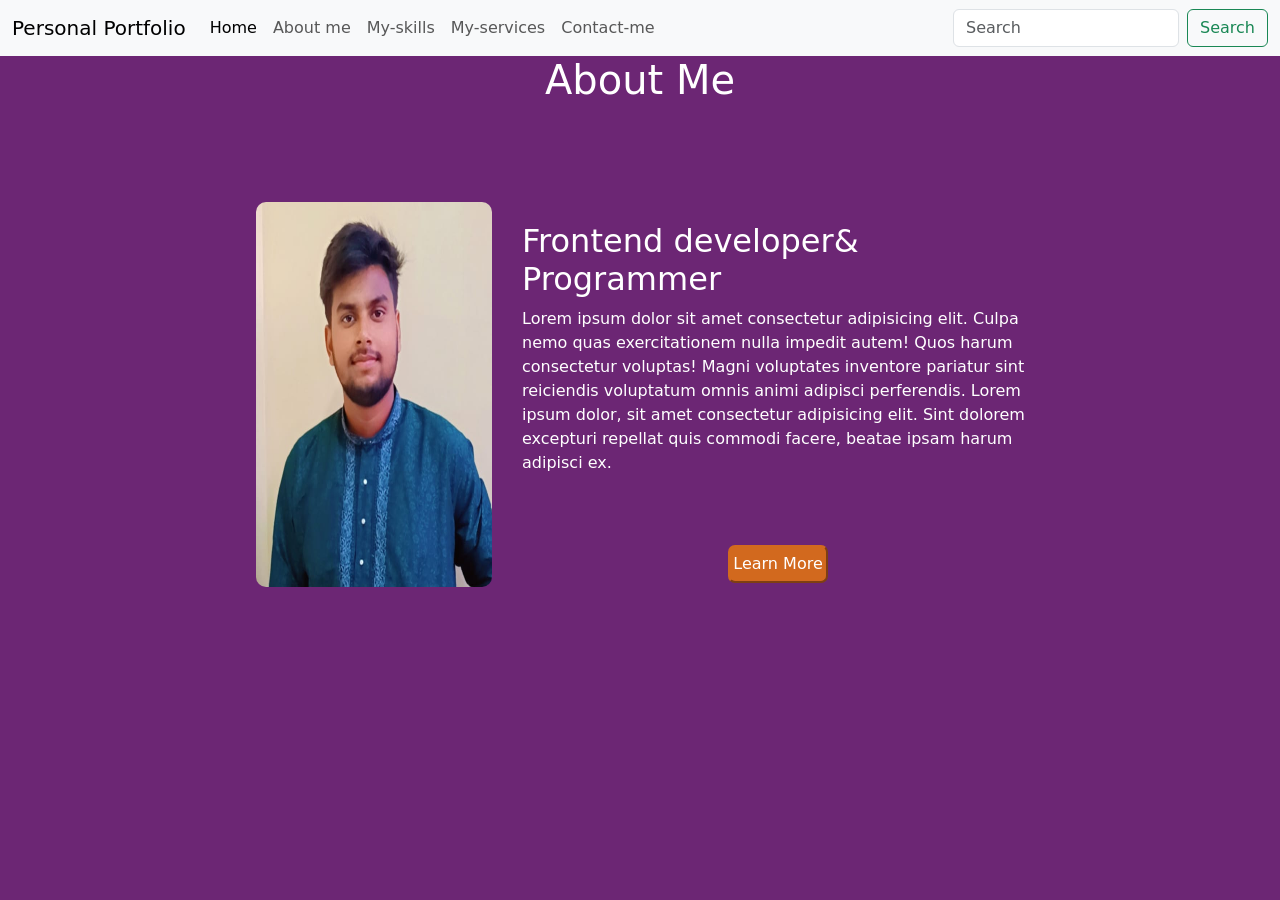
<file: About_me.html>
<!DOCTYPE html>
<html lang="en">
<head>
    <meta charset="UTF-8">
    <meta name="viewport" content="width=device-width, initial-scale=1.0">
    <title>personal portfolio</title>
    <link href="https://cdn.jsdelivr.net/npm/bootstrap@5.3.3/dist/css/bootstrap.min.css" rel="stylesheet" integrity="sha384-QWTKZyjpPEjISv5WaRU9OFeRpok6YctnYmDr5pNlyT2bRjXh0JMhjY6hW+ALEwIH" crossorigin="anonymous">
<link rel="stylesheet" href="style.css">
</head>
<body>
  <nav class="navbar navbar-expand-lg navbar-light bg-light">
    <div class="container-fluid">
      <a class="navbar-brand" href="#">Personal Portfolio</a>
      <button class="navbar-toggler" type="button" data-bs-toggle="collapse" data-bs-target="#navbarNav" aria-controls="navbarNav" aria-expanded="false" aria-label="Toggle navigation">
        <span class="navbar-toggler-icon"></span>
      </button>
      <div class="collapse navbar-collapse" id="navbarNav">
        <ul class="navbar-nav me-auto mb-2 mb-lg-0">
          <li class="nav-item">
            <a class="nav-link active" aria-current="page" href="index.html">Home</a>
          </li>
          <li class="nav-item">
            <a class="nav-link" href="About_me.html">About me</a>
          </li>
          <li class="nav-item">
            <a class="nav-link" href="myskill.html">My-skills</a>
          </li>
          <li class="nav-item">
            <a class="nav-link" href="myservices.html">My-services</a>
          </li>
          <li class="nav-item">
            <a class="nav-link" href="contact.html">Contact-me</a>
          </li>
        </ul>
        <form class="d-flex" role="search">
          <input class="form-control me-2" type="search" placeholder="Search" aria-label="Search">
          <button class="btn btn-outline-success" type="submit">Search</button>
        </form>
      </div>
    </div>
  </nav>
  <style>
    @media (max-width: 768px) {
      .photo {
        display: none;
      }
      .about-items {
        width: 100%;
      }
    }
  </style>
      <div class="container2" style="display: flex;flex-direction: column;align-items: center;">
        <h1 class="same"   style="color: white;">About Me</h1>
        <div class="about"style="display: flex;flex-direction: row; justify-content:center;aline-items:center;"> 
          <div class = "about-item  ">
            <img src="picture.jpg" alt="" class="photo" style=" height: 45vh;
              width: 20vw;border-radius: 20px;margin-top: 50px;padding: 10px;">
          </div>
          <div class="about-items  ">
            <h2>Frontend developer& Programmer</h2>
              <p>Lorem ipsum dolor sit amet consectetur adipisicing elit. Culpa nemo quas exercitationem nulla impedit autem! Quos harum consectetur voluptas! Magni voluptates inventore pariatur sint reiciendis voluptatum omnis animi adipisci perferendis.
              Lorem ipsum dolor, sit amet consectetur adipisicing elit. Sint dolorem excepturi repellat quis commodi facere, beatae ipsam harum adipisci ex.
              </p>
              <div class="my-btn"style="display: flex;flex-direction: row; justify-content:center;aline-items:center;margin-top: 70px;">
                <button class="about-btn yes" style="background-color: chocolate;color: white;border-radius: 7px;border-color: chocolate;       width: 100px;height: 38px;">Learn More </button>
              </div>
              </div>
          </div>

        </div>
      </div>
        
















    <script src="https://cdn.jsdelivr.net/npm/bootstrap@5.3.3/dist/js/bootstrap.bundle.min.js" integrity="sha384-YvpcrYf0tY3lHB60NNkmXc5s9fDVZLESaAA55NDzOxhy9GkcIdslK1eN7N6jIeHz" crossorigin="anonymous"></script>

    
</body>
</html>
</file>
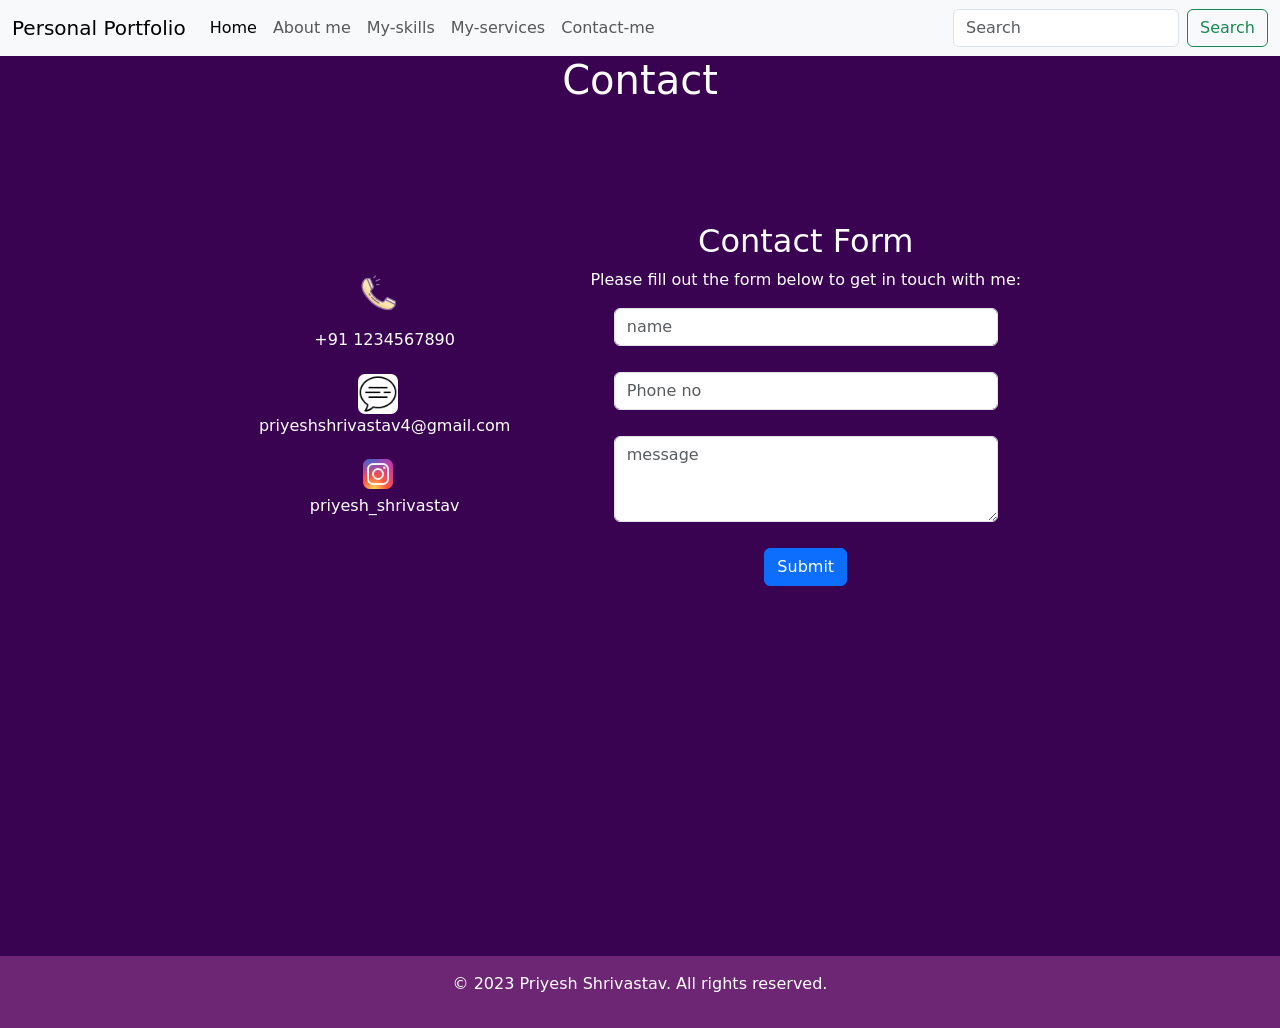
<file: contact.html>
<!DOCTYPE html>
<html lang="en">
<head>
    <meta charset="UTF-8">
    <meta name="viewport" content="width=device-width, initial-scale=1.0">
    <title>personal portfolio</title>
    <link href="https://cdn.jsdelivr.net/npm/bootstrap@5.3.3/dist/css/bootstrap.min.css" rel="stylesheet" integrity="sha384-QWTKZyjpPEjISv5WaRU9OFeRpok6YctnYmDr5pNlyT2bRjXh0JMhjY6hW+ALEwIH" crossorigin="anonymous">
<link rel="stylesheet" href="style.css">
</head>
<body>
  <nav class="navbar navbar-expand-lg navbar-light bg-light">
    <div class="container-fluid">
      <a class="navbar-brand" href="#">Personal Portfolio</a>
      <button class="navbar-toggler" type="button" data-bs-toggle="collapse" data-bs-target="#navbarNav" aria-controls="navbarNav" aria-expanded="false" aria-label="Toggle navigation">
        <span class="navbar-toggler-icon"></span>
      </button>
      <div class="collapse navbar-collapse" id="navbarNav">
        <ul class="navbar-nav me-auto mb-2 mb-lg-0">
          <li class="nav-item">
            <a class="nav-link active" aria-current="page" href="index.html">Home</a>
          </li>
          <li class="nav-item">
            <a class="nav-link" href="About_me.html">About me</a>
          </li>
          <li class="nav-item">
            <a class="nav-link" href="myskill.html">My-skills</a>
          </li>
          <li class="nav-item">
            <a class="nav-link" href="myservices.html">My-services</a>
          </li>
          <li class="nav-item">
            <a class="nav-link" href="contact.html">Contact-me</a>
          </li>
        </ul>
        <form class="d-flex" role="search">
          <input class="form-control me-2" type="search" placeholder="Search" aria-label="Search">
          <button class="btn btn-outline-success" type="submit">Search</button>
        </form>
      </div>
    </div>
  </nav>
      <div class="container6" style="color: white;background-color: rgb(57, 3, 82)">
          <h1 class="my-heading  same">Contact</h1>
          <div class="contact">
            <div class="contact1 contacts" style="display: flex;flex-direction:column;justify-content: center;align-items: center;">
              <img src="icons8-phone-64.png" alt="" style="width: 40px;height: 40px;margin-right: 5%;cursor: pointer;">
              <p><h6>+91 1234567890</h6></p>
              <img src="icons8-message-50.png" alt=""style="width: 40px;height: 40px;margin-right: 5%;background-color:white;border-radius:7px;cursor: pointer;      "><a href="#"style="text-decoration:none;color:black;"></a>
              <p>priyeshshrivastav4@gmail.com</p>
              <img src="icons8-instagram-48.png" alt=""style="width: 40px;height: 40px;margin-right: 5%;cursor: pointer;">
                <p><a href="#" style="text-decoration: none;color: black;color: white;">priyesh_shrivastav</a></p>
              </div>

            <div class="contact2 contacts" >
              <div class="child" style="display: flex;flex-direction: column;justify-content: center;align-items: center;">
                <h2>Contact Form</h2>
                <p>Please fill out the form below to get in touch with me:</p>
              </div>
              <form action="submit_form.php" method="post" style="display: flex; flex-direction: column; gap: 10px;justify-content: center;align-items: center;">
                <div class="mb-3">
                  <!-- <label for="name" class="form-label">Name</label> -->
      
                    <input type="text" class="form-control" id="name" name="name" placeholder="name" style="width: 30vw; background-color: white;" required>
                </div>
                <div class="mb-3">
                  <input type="tel" class="form-control" id="phone" name="phone" placeholder="Phone no" style="width: 30vw;" required>
                </div>
                <div class="mb-3">
                  <textarea class="form-control" id="message" name="message" rows="3" placeholder="message" style="width: 30vw;" required></textarea>
                </div>
                <button type="submit" class="btn btn-primary  yes">Submit</button>
              </form>
             
            </div>
        </div>
      </div>
      <footer>
          
        <div class="container-footer text-center py-3 text-white ">
          <p>&copy; 2023 Priyesh Shrivastav. All rights reserved.</p>
        </div>
      </footer>

















    <script src="https://cdn.jsdelivr.net/npm/bootstrap@5.3.3/dist/js/bootstrap.bundle.min.js" integrity="sha384-YvpcrYf0tY3lHB60NNkmXc5s9fDVZLESaAA55NDzOxhy9GkcIdslK1eN7N6jIeHz" crossorigin="anonymous"></script>

    
</body>
</html>
</file>
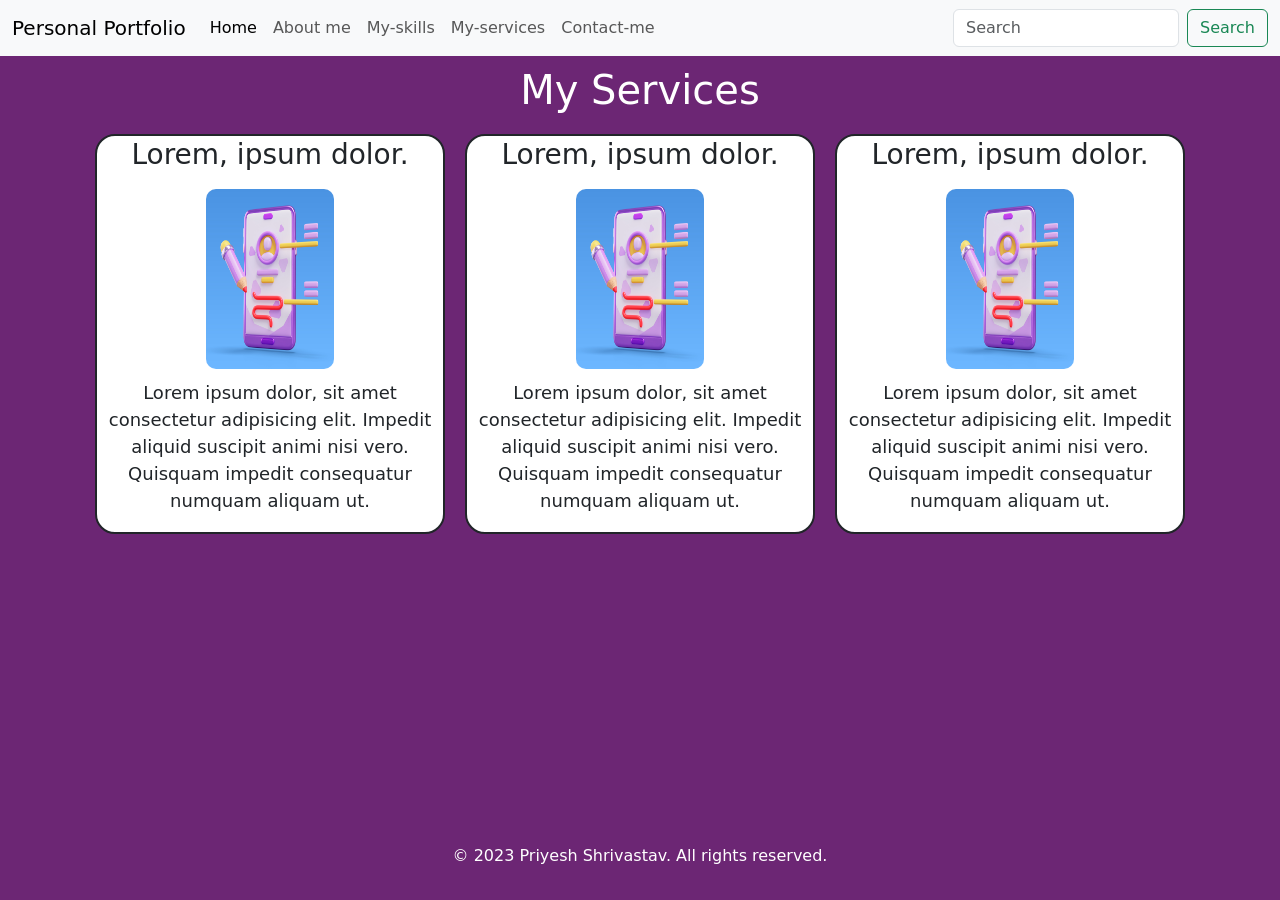
<file: myservices.html>
<!DOCTYPE html>
<html lang="en">
<head>
    <meta charset="UTF-8">
    <meta name="viewport" content="width=device-width, initial-scale=1.0">
    <title>personal portfolio</title>
    <link href="https://cdn.jsdelivr.net/npm/bootstrap@5.3.3/dist/css/bootstrap.min.css" rel="stylesheet" integrity="sha384-QWTKZyjpPEjISv5WaRU9OFeRpok6YctnYmDr5pNlyT2bRjXh0JMhjY6hW+ALEwIH" crossorigin="anonymous">
<link rel="stylesheet" href="style.css">
</head>
<body>
  <nav class="navbar navbar-expand-lg navbar-light bg-light">
    <div class="container-fluid">
      <a class="navbar-brand" href="#">Personal Portfolio</a>
      <button class="navbar-toggler" type="button" data-bs-toggle="collapse" data-bs-target="#navbarNav" aria-controls="navbarNav" aria-expanded="false" aria-label="Toggle navigation">
        <span class="navbar-toggler-icon"></span>
      </button>
      <div class="collapse navbar-collapse" id="navbarNav">
        <ul class="navbar-nav me-auto mb-2 mb-lg-0">
          <li class="nav-item">
            <a class="nav-link active" aria-current="page" href="index.html">Home</a>
          </li>
          <li class="nav-item">
            <a class="nav-link" href="About_me.html">About me</a>
          </li>
          <li class="nav-item">
            <a class="nav-link" href="myskill.html">My-skills</a>
          </li>
          <li class="nav-item">
            <a class="nav-link" href="myservices.html">My-services</a>
          </li>
          <li class="nav-item">
            <a class="nav-link" href="contact.html">Contact-me</a>
          </li>
        </ul>
        <form class="d-flex" role="search">
          <input class="form-control me-2" type="search" placeholder="Search" aria-label="Search">
          <button class="btn btn-outline-success" type="submit">Search</button>
        </form>
      </div>
    </div>
  </nav>
    
      <div class="container4">
        <h1 class="heading1 same">My Services</h1>
        <!-- <h1 class="head3" style="margin-left: 50%;">My services</h1> -->
        <div class="items-menbers" style="display: flex;justify-content: center;align-items: center;"     >
          <div class="items item1" style="display: flex;flex-direction: column;justify-content: center;align-items: center;">          
            <h3 class="head1">Lorem, ipsum dolor.</h3>
            <img src="11293653.jpg" alt="" class="img1"style="width: 10vw;height: 20vh;"         >
            <p class="line">Lorem ipsum dolor, sit amet consectetur adipisicing elit. Impedit aliquid suscipit animi nisi vero. Quisquam impedit consequatur numquam aliquam ut.</p>
          </div>
          <div class="items item2"  style="display: flex;flex-direction: column;justify-content: center;align-items: center;">
            <h3 class="head1">Lorem, ipsum dolor.</h3>
            <img src="11293653.jpg" alt="" class="img1"style="width: 10vw;height: 20vh;"         >
            <p class="line">Lorem ipsum dolor, sit amet consectetur adipisicing elit. Impedit aliquid suscipit animi nisi vero. Quisquam impedit consequatur numquam aliquam ut.</p>
          </div>
          <div class="items item3"  style="display: flex;flex-direction: column;justify-content: center;align-items: center;">
            <h3 class="head1">Lorem, ipsum dolor.</h3>
            <img src="11293653.jpg" alt="" class="img1"style="width: 10vw;height: 20vh;"         >
            <p class="line">Lorem ipsum dolor, sit amet consectetur adipisicing elit. Impedit aliquid suscipit animi nisi vero. Quisquam impedit consequatur numquam aliquam ut.</p>
          </div>

        </div>
      </div>
      <footer>
          
        <div class="container-footer text-center py-3 text-white ">
          <p>&copy; 2023 Priyesh Shrivastav. All rights reserved.</p>
        </div>
      </footer>















    <script src="https://cdn.jsdelivr.net/npm/bootstrap@5.3.3/dist/js/bootstrap.bundle.min.js" integrity="sha384-YvpcrYf0tY3lHB60NNkmXc5s9fDVZLESaAA55NDzOxhy9GkcIdslK1eN7N6jIeHz" crossorigin="anonymous"></script>

    
</body>
</html>
</file>
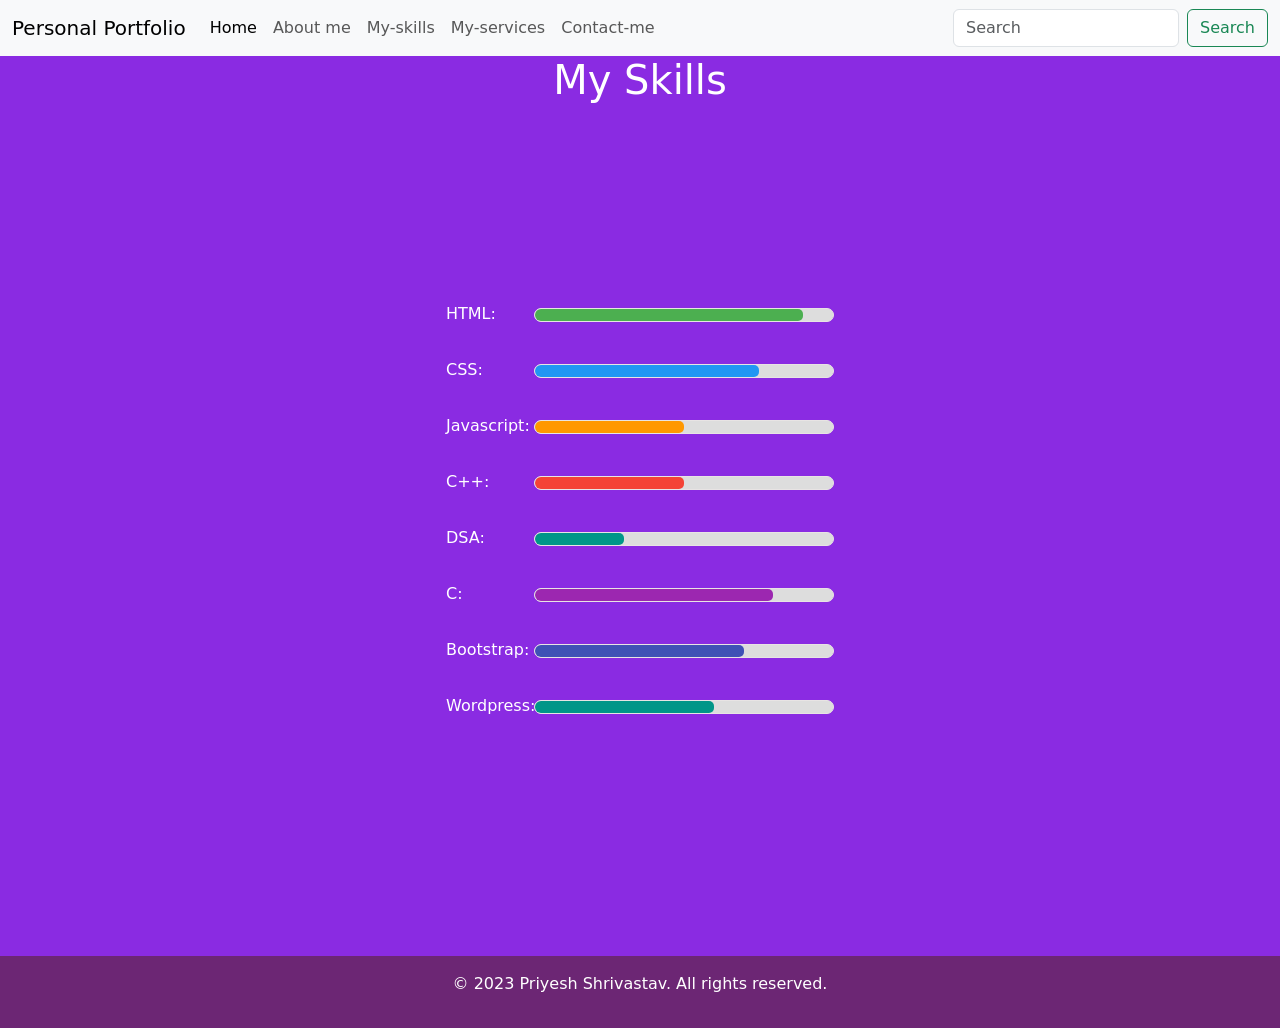
<file: myskill.html>
<!DOCTYPE html>
<html lang="en">
<head>
    <meta charset="UTF-8">
    <meta name="viewport" content="width=device-width, initial-scale=1.0">
    <title>personal portfolio</title>
    <link href="https://cdn.jsdelivr.net/npm/bootstrap@5.3.3/dist/css/bootstrap.min.css" rel="stylesheet" integrity="sha384-QWTKZyjpPEjISv5WaRU9OFeRpok6YctnYmDr5pNlyT2bRjXh0JMhjY6hW+ALEwIH" crossorigin="anonymous">
<link rel="stylesheet" href="style.css">
</head>
<body>
  <nav class="navbar navbar-expand-lg navbar-light bg-light">
    <div class="container-fluid">
      <a class="navbar-brand" href="#">Personal Portfolio</a>
      <button class="navbar-toggler" type="button" data-bs-toggle="collapse" data-bs-target="#navbarNav" aria-controls="navbarNav" aria-expanded="false" aria-label="Toggle navigation">
        <span class="navbar-toggler-icon"></span>
      </button>
      <div class="collapse navbar-collapse" id="navbarNav">
        <ul class="navbar-nav me-auto mb-2 mb-lg-0">
          <li class="nav-item">
            <a class="nav-link active" aria-current="page" href="index.html">Home</a>
          </li>
          <li class="nav-item">
            <a class="nav-link" href="About_me.html">About me</a>
          </li>
          <li class="nav-item">
            <a class="nav-link" href="myskill.html">My-skills</a>
          </li>
          <li class="nav-item">
            <a class="nav-link" href="myservices.html">My-services</a>
          </li>
          <li class="nav-item">
            <a class="nav-link" href="contact.html">Contact-me</a>
          </li>
        </ul>
        <form class="d-flex" role="search">
          <input class="form-control me-2" type="search" placeholder="Search" aria-label="Search">
          <button class="btn btn-outline-success" type="submit">Search</button>
        </form>
      </div>
    </div>
  </nav>
      <div class="container5" style="display: flex;flex-direction: column;align-items: center;">
        <h1 class="heading2 same"style="color:white">My Skills</h1>
             <div class="skills">
            <div class="skillitems item2">HTML:<p class="inner skill1"><p class="eight"></p></p></div>
            <div class="skillitems">CSS:<p class="inner skill2"></p></div>
            <div class="skillitems">Javascript:<p class="inner skill3" ></p></div>
            <div class="skillitems">C++:<p class="inner skill4"    ></p></div>
            <div class="skillitems">DSA:<p class="inner skill8"    ></p></div>
            <div class="skillitems">C:<p class="inner skill5"></p></div>
            <div class="skillitems">Bootstrap:<p class="inner skill6"></p></div>
            <div class="skillitems">Wordpress:<p class="inner skill7"></p></div>

        </div>
      </div>
      <footer>
          
        <div class="container-footer text-center py-3 text-white ">
          <p>&copy; 2023 Priyesh Shrivastav. All rights reserved.</p>
        </div>
      </footer>




    <script src="https://cdn.jsdelivr.net/npm/bootstrap@5.3.3/dist/js/bootstrap.bundle.min.js" integrity="sha384-YvpcrYf0tY3lHB60NNkmXc5s9fDVZLESaAA55NDzOxhy9GkcIdslK1eN7N6jIeHz" crossorigin="anonymous"></script>

    
</body>
</html>
</file>
<file: style.css>
*{
    margin: 0;
    padding: 0;
}
body{
     background-color: rgb(108, 38, 116);
}
.container{

    display: flex;
    justify-content: center;
    align-items: center;
    
}
.texts{
    display: flex;
    justify-content: center;
    flex-direction: column;
    align-items: center;
    color: white;
    
}
.my-btn button:hover{
background-color: rgba(255, 255, 255, 0.2);
transform: scale(1.1);
transition: transform 0.3s ease, background-color 0.3s ease;

}
.text {
    display: flex;
    justify-content: center;
    align-content: center;
    color: white;
}
body {
    display: flex;
    flex-direction: column;
    min-height: 100vh;
  }
  footer {
    margin-top: auto;
  }
.heading   {
    
    font-size: 2rem;
    font-weight: 700;
    margin-bottom: 1rem;
}
.heading h3:nth-child(4) {
    color: red;
}
.container {
  display: flex;
  justify-content: center;
  align-items: center;
  height: 100vh;
}

@media (max-width: 768px) {
  .img {
    display: none;
  }
  .text {
    text-align: center;
  }
}
@media (max-width: 768px) {
  .img {
    display: none;
  }
}

.about{
    display: flex;;
    flex-direction: column;
    justify-content: center;
    margin: 20px;
}
.about-item{
    
    /* border:1px solid red; */
    margin: 10px;
    margin-left: 10px;
    height: 50vh;
    /* width: 35vw; */
   
}
.about-items{
   
    margin-left: 20px;
    margin: 10px;
    margin-top: 80px;
}
.skills {
    width: 80%;
    margin: 20px 0;
  }
  .skillitems {
    margin: 10px 0;
    color: white;
  }
  .inner {
    height: 30px;
    background-color: #ddd;
    border-radius: 5px;
    overflow: hidden;
    position: relative;
  }
  .inner::before {
    content: '';
    position: absolute;
    top: 0;
    left: 0;
    height: 100%;
    border-radius: 5px;
  }
  .skill1::before {
    width: 90%;
    background-color: #4caf50;
  }
  .skill2::before {
    width: 75%;
    background-color: #2196f3;
  }
  .skill3::before {
    width: 50%;
    background-color: #ff9800;
  }
  .skill4::before {
    width: 50%;
    background-color: #f44336;
  }
  .skill5::before {
    width: 80%;
    background-color: #9c27b0;
  }
  .skill6::before {
    width: 70%;
    background-color: #3f51b5;
  }
  .skill7::before {
    width: 60%;
    background-color: #009688;
  }
  .skill8::before {
    width: 30%;
    background-color: #009688;
  }


.item4{
    display: flex;
    justify-content: center;
    align-items: center;
    margin: 80px;
}
.about-items{
    /* display: flex;
    justify-content: center; */
    width: 40vw;
   
   margin-top: 10vh;
   color: white;
}
.img1{
    border-radius: 10px;
    margin: 10px;
}

.items{
     display: flex;
    justify-content: center;
    align-items: center;
    /* display: flex; */
    justify-content: center;
    flex-direction: row;
    /* align-items: center; */
     height: 400px;
     width: 350px; 
    border: 2px solid ;
    border-radius: 20px;
    margin: 10px;
    background-color: white;
   
}
@media (max-width: 768px) {
  .items-menbers {
    flex-direction: column;
  }
  .items {
    width: 100%;
    margin-bottom: 20px;
  }
  .img1 {
    width: 80vw;
    height: auto;
  }
}
.line{
    text-align: center;
    font-size: 18px;
}
.heading1{
    display: flex;
    justify-content: center;
    align-items: center;
    margin: 10px;
    color: white;
}
.container5{
    background-color: blueviolet;
    height: 100vh;
}
.my-heading{
    display: flex;
    justify-content: center;
    align-items: center;
}
.skills{
    display: flex;
    flex-direction: column;
    justify-content: center;
    align-items: center;
    margin: 20vh;
    color: white;
}
.skill{
    width: 268px;
    height: 8px;
    background-color: red;
    border-radius: 4px;
    margin: 5px;
    border: 2px solid black;
    margin-left: 20px;
}
.inner{
    
    display: flex;
    width: 300px;
    border: 1px solid rgb(232, 228, 228);
    height: 14px;
    margin-left: 88px;
    margin-top: -18px;
    border-radius: 10px;
}
.container6{
    height: 100vh;
}
.contact{
    /* border: 2px solid black; */
    display: flex;
    justify-content: center;
    align-items: center;
    
    height: 500px;
    margin: 50px ;
}
.contacts{
    margin: 40px;
    /* height: 500px;
    width: 100vw; */
}
.form-control{
    /* background-color: gray; */
    color: white;
    text-decoration: white;
}
.form-control:hover{
    transform: scale(1.1);
}
@media (max-width: 768px) {
    .contact {
      display: flex;
      flex-direction: column;
    }
    .contact1, .contact2 {
      width: 100%;
      margin-bottom: 20px;
    }
    .contact1 img, .contact2 img {
      margin: 0 auto;
    }
    .contact2 form {
      width: 100%;
    }
    .contact2 form .form-control {
      width: 90%;
    }
  }
  .my-heading :hover{
    position: relative;
}

.my-heading:hover::after {
    content: '';
    position: absolute;
    bottom: -10px;
    left: 0;
    width: 100%;
    height: 2px;
    /* background-color: rgb(137, 203, 22); */
  }
  .yes:hover{
    /* background-color: rgb(137, 203, 22); */
    color: white;
    transform: scale(1.1);
    transition: transform 0.3s ease, background-color 0.3s ease;

  }
  .same:hover{
    transform: scale(1.1);
    transition: transform 0.3s ease, background-color 0.3s ease;
    cursor: pointer;

  }
</file>
